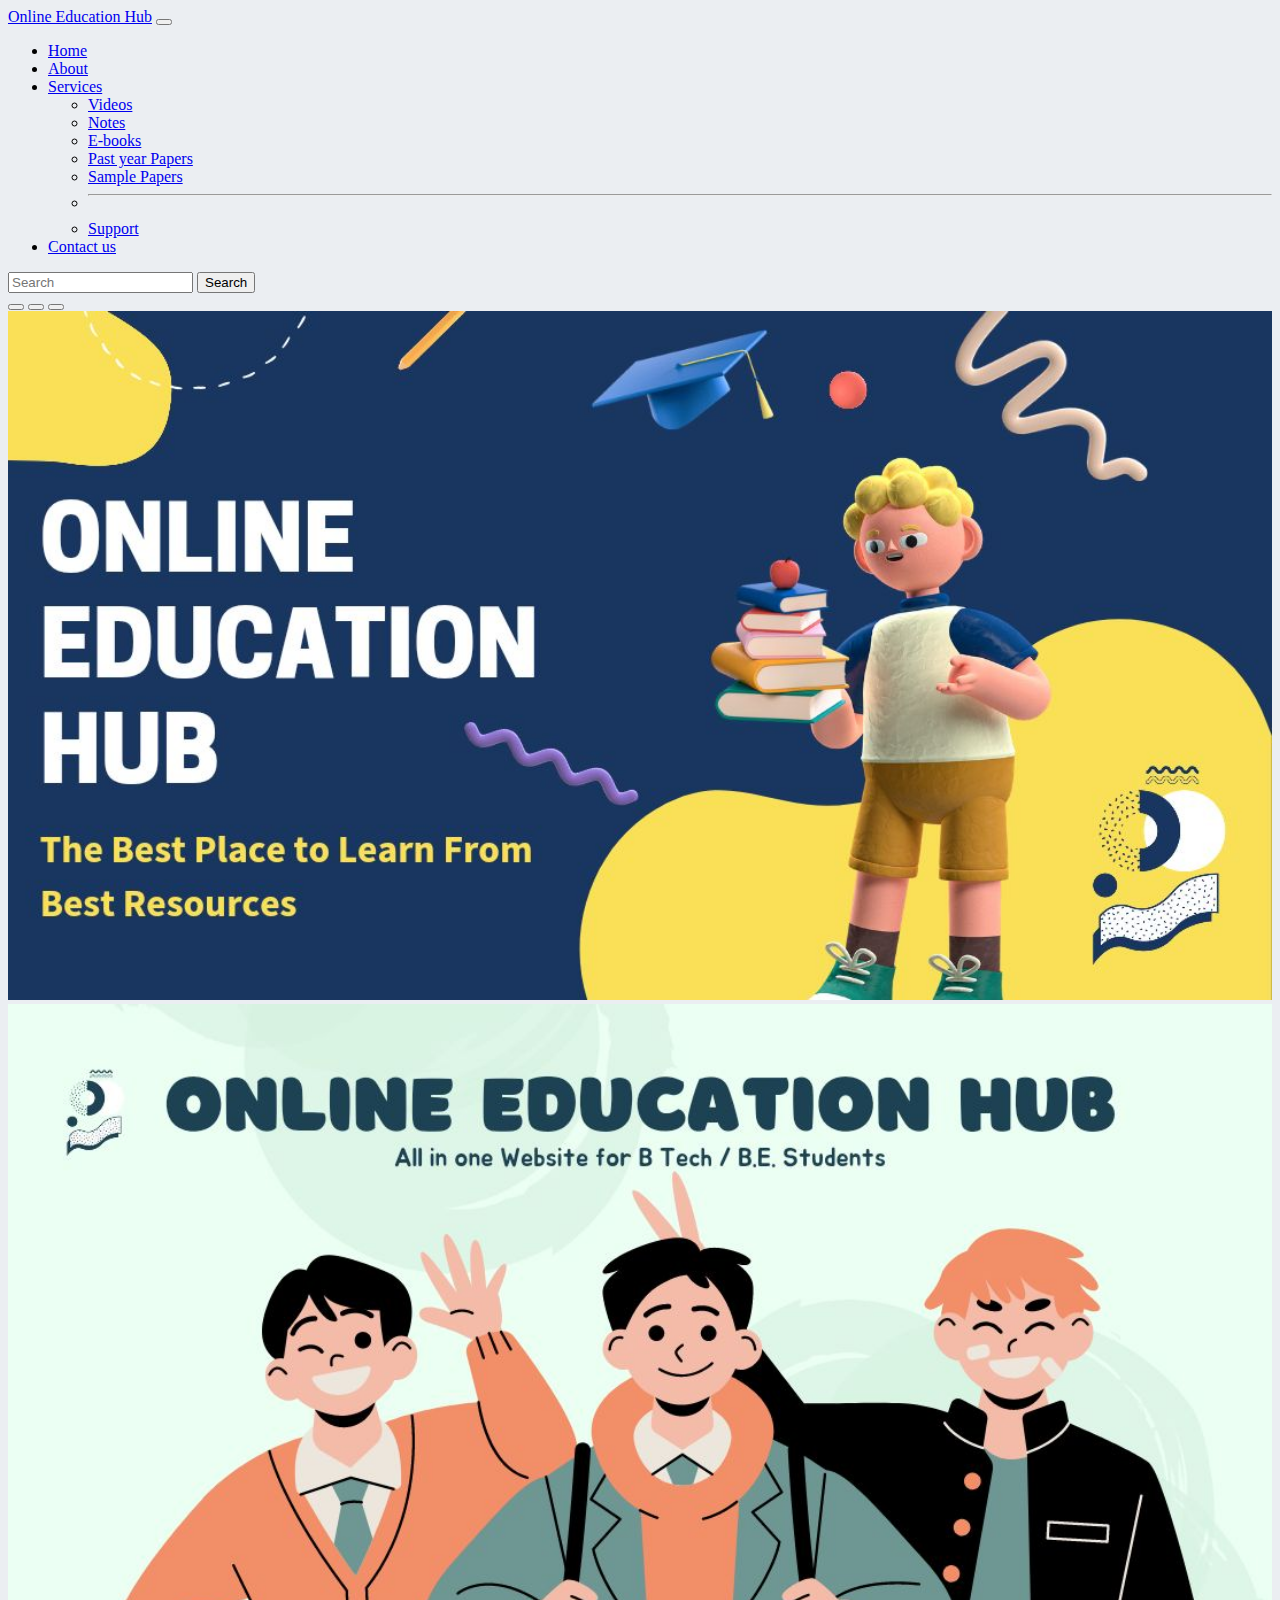
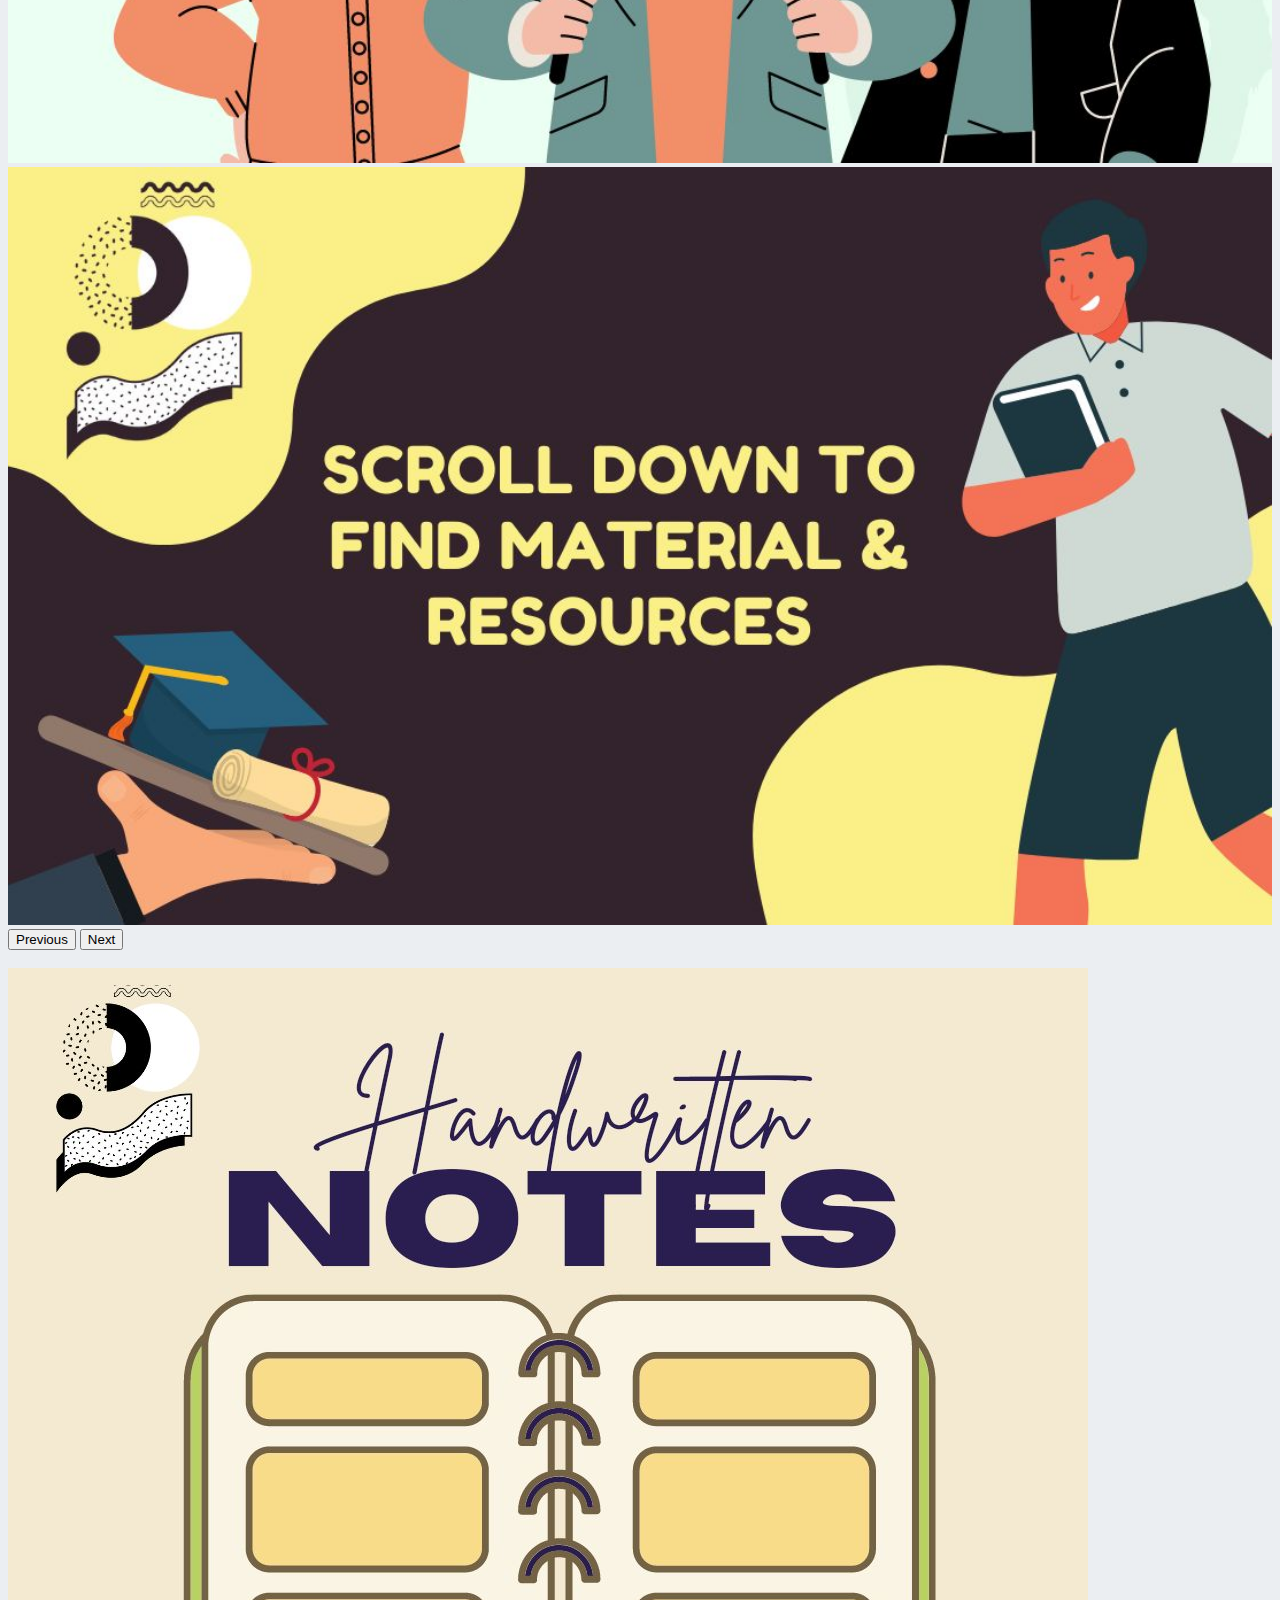
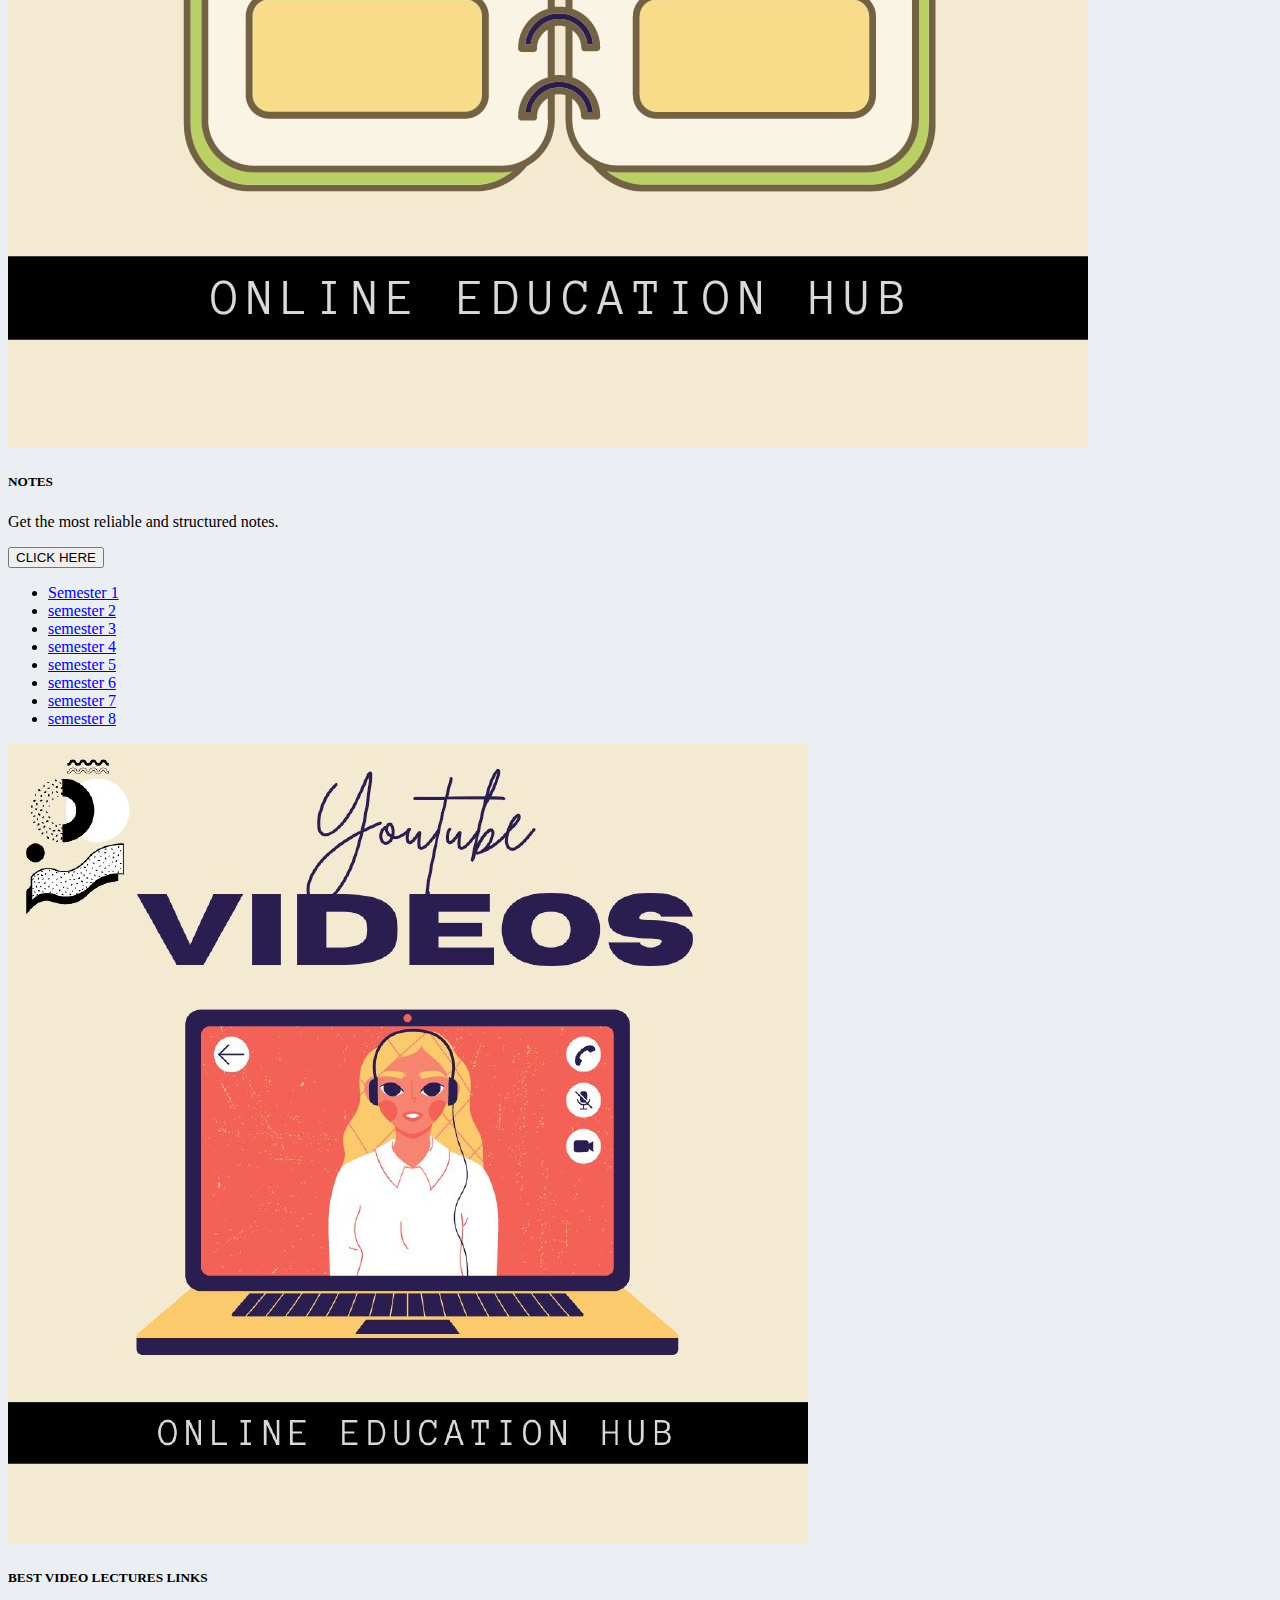
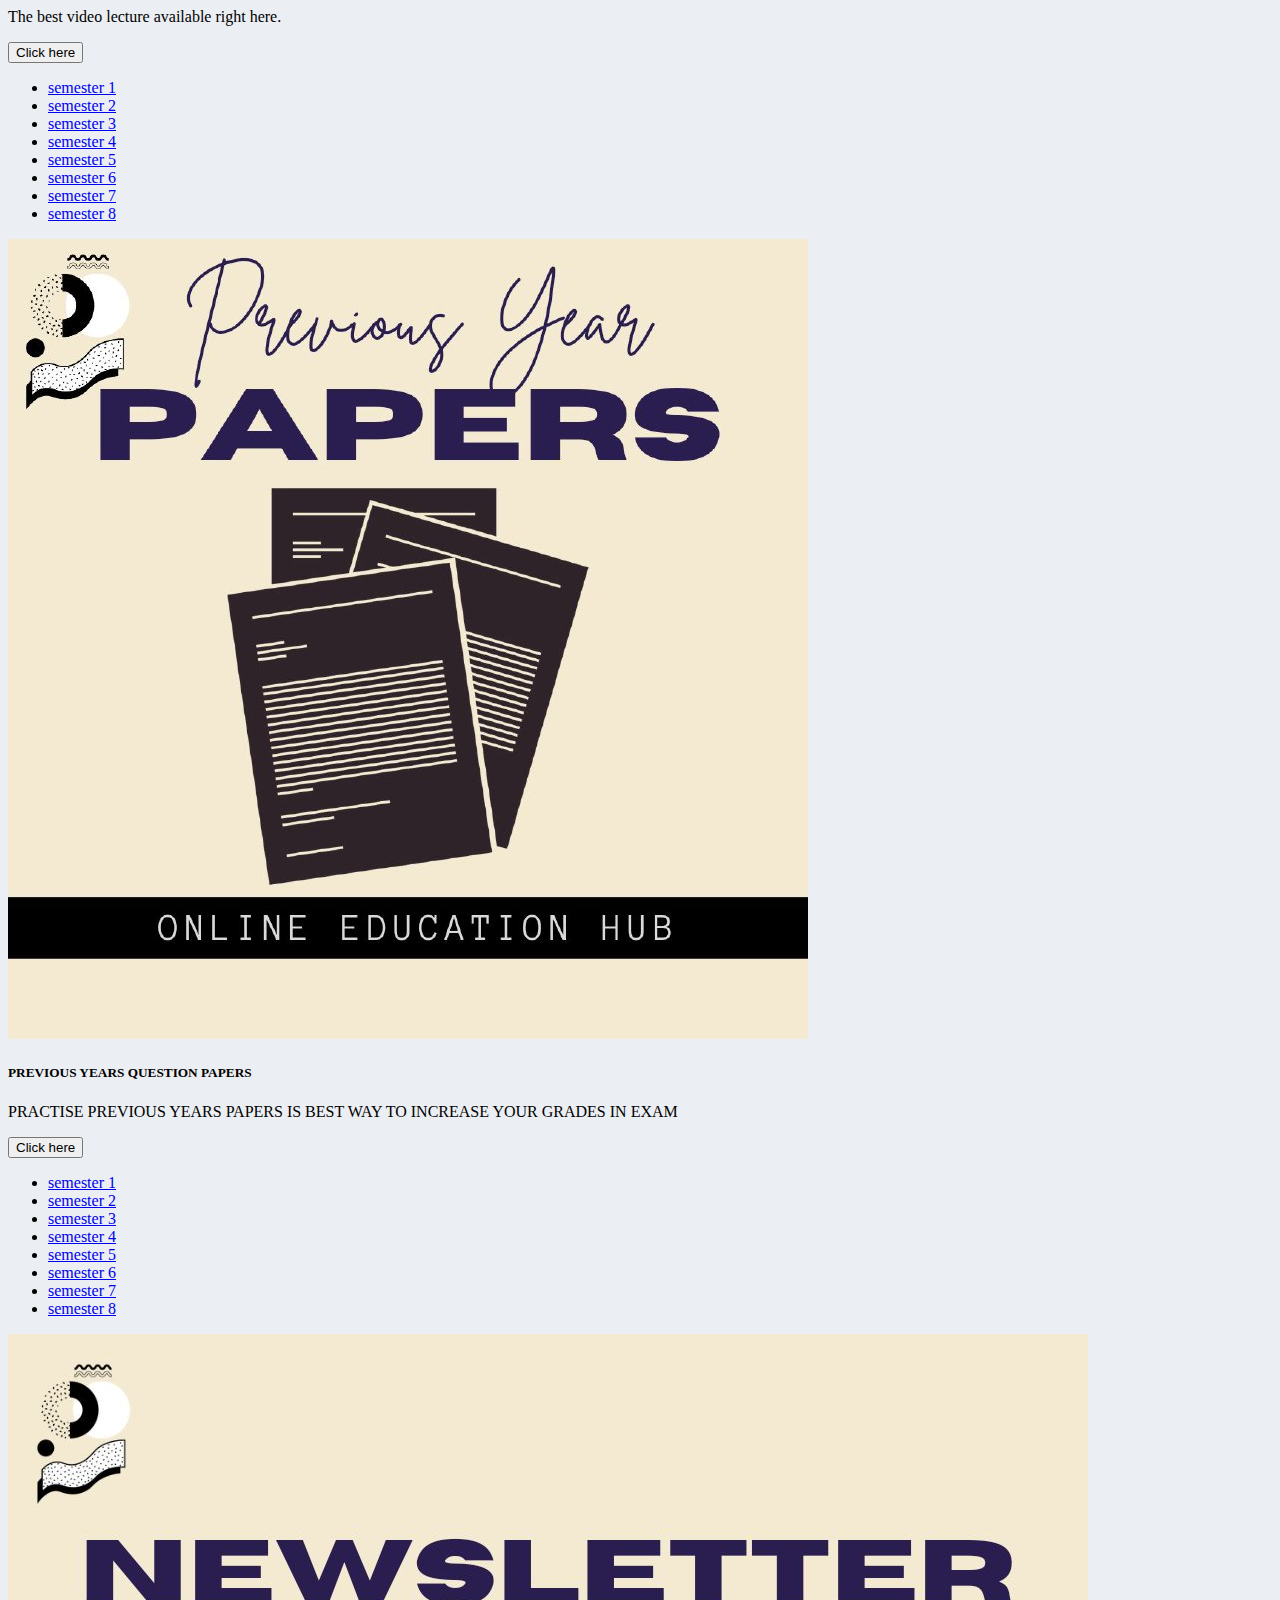
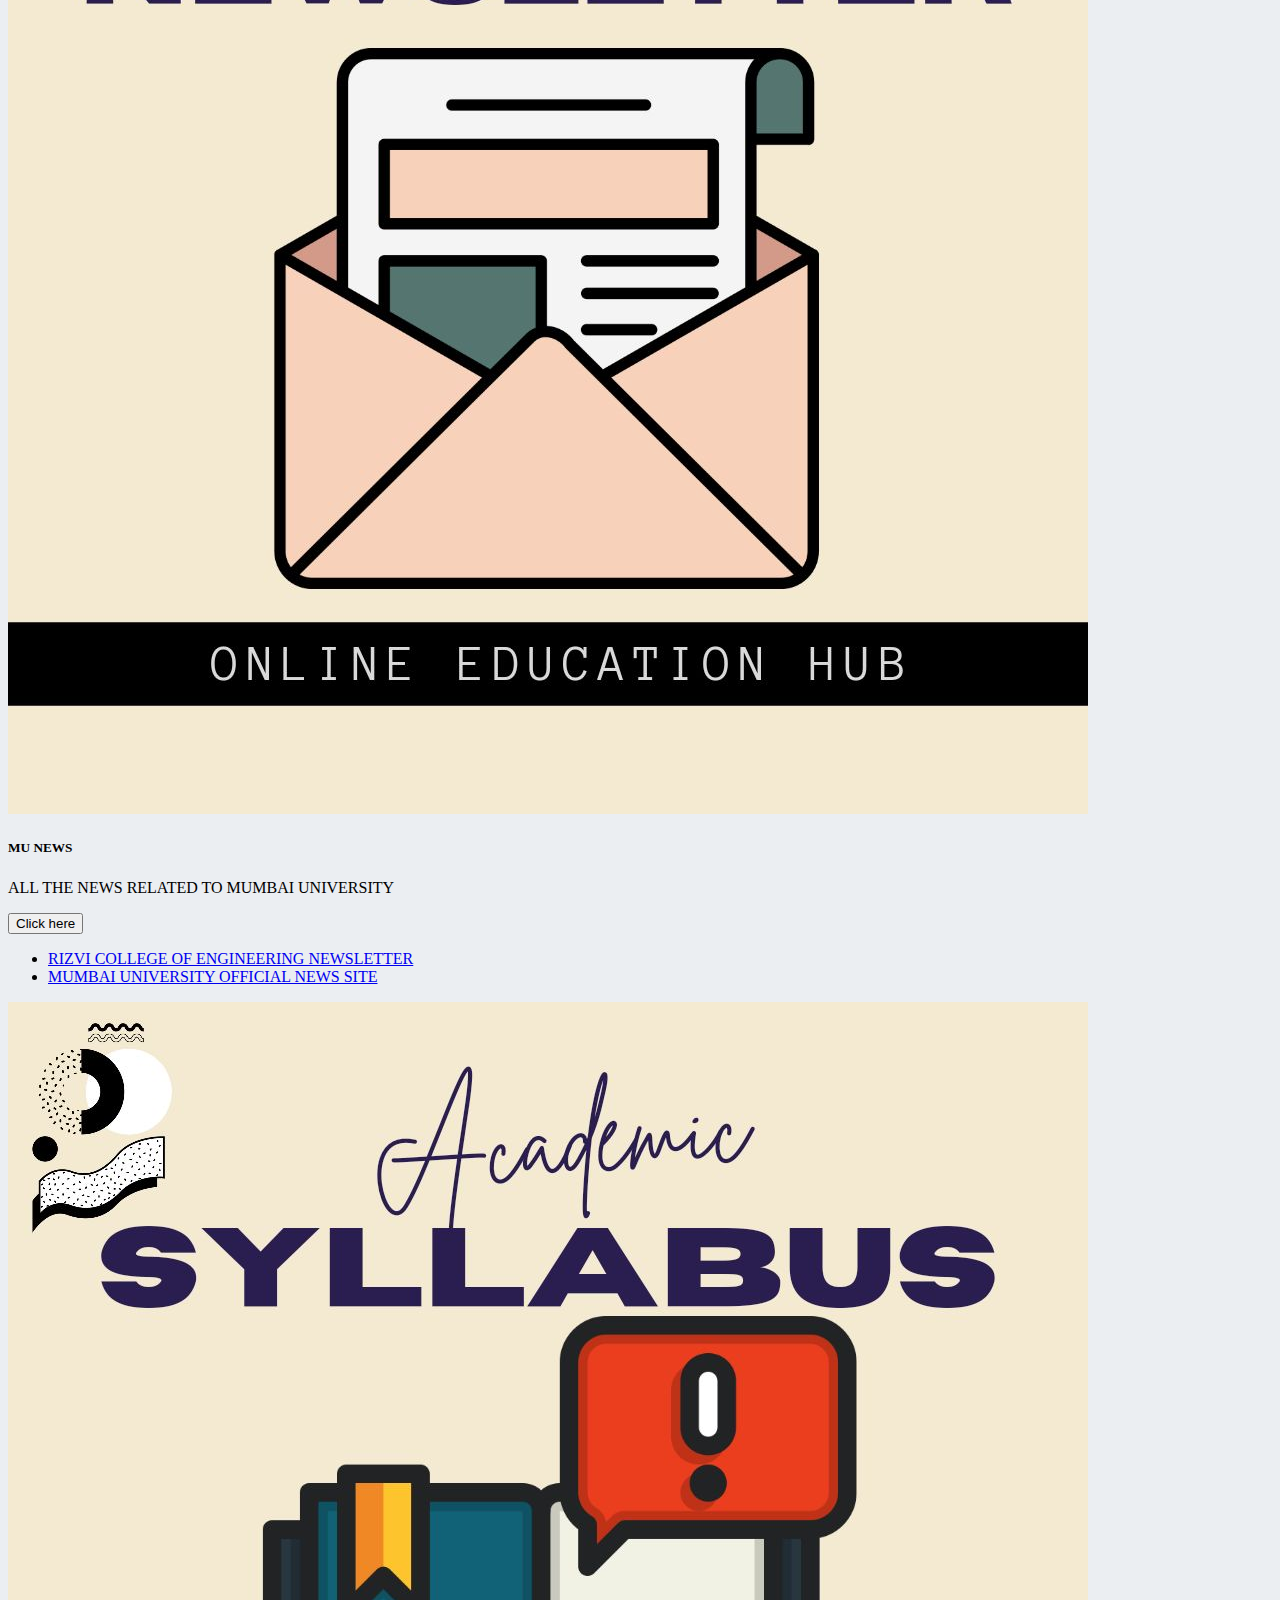
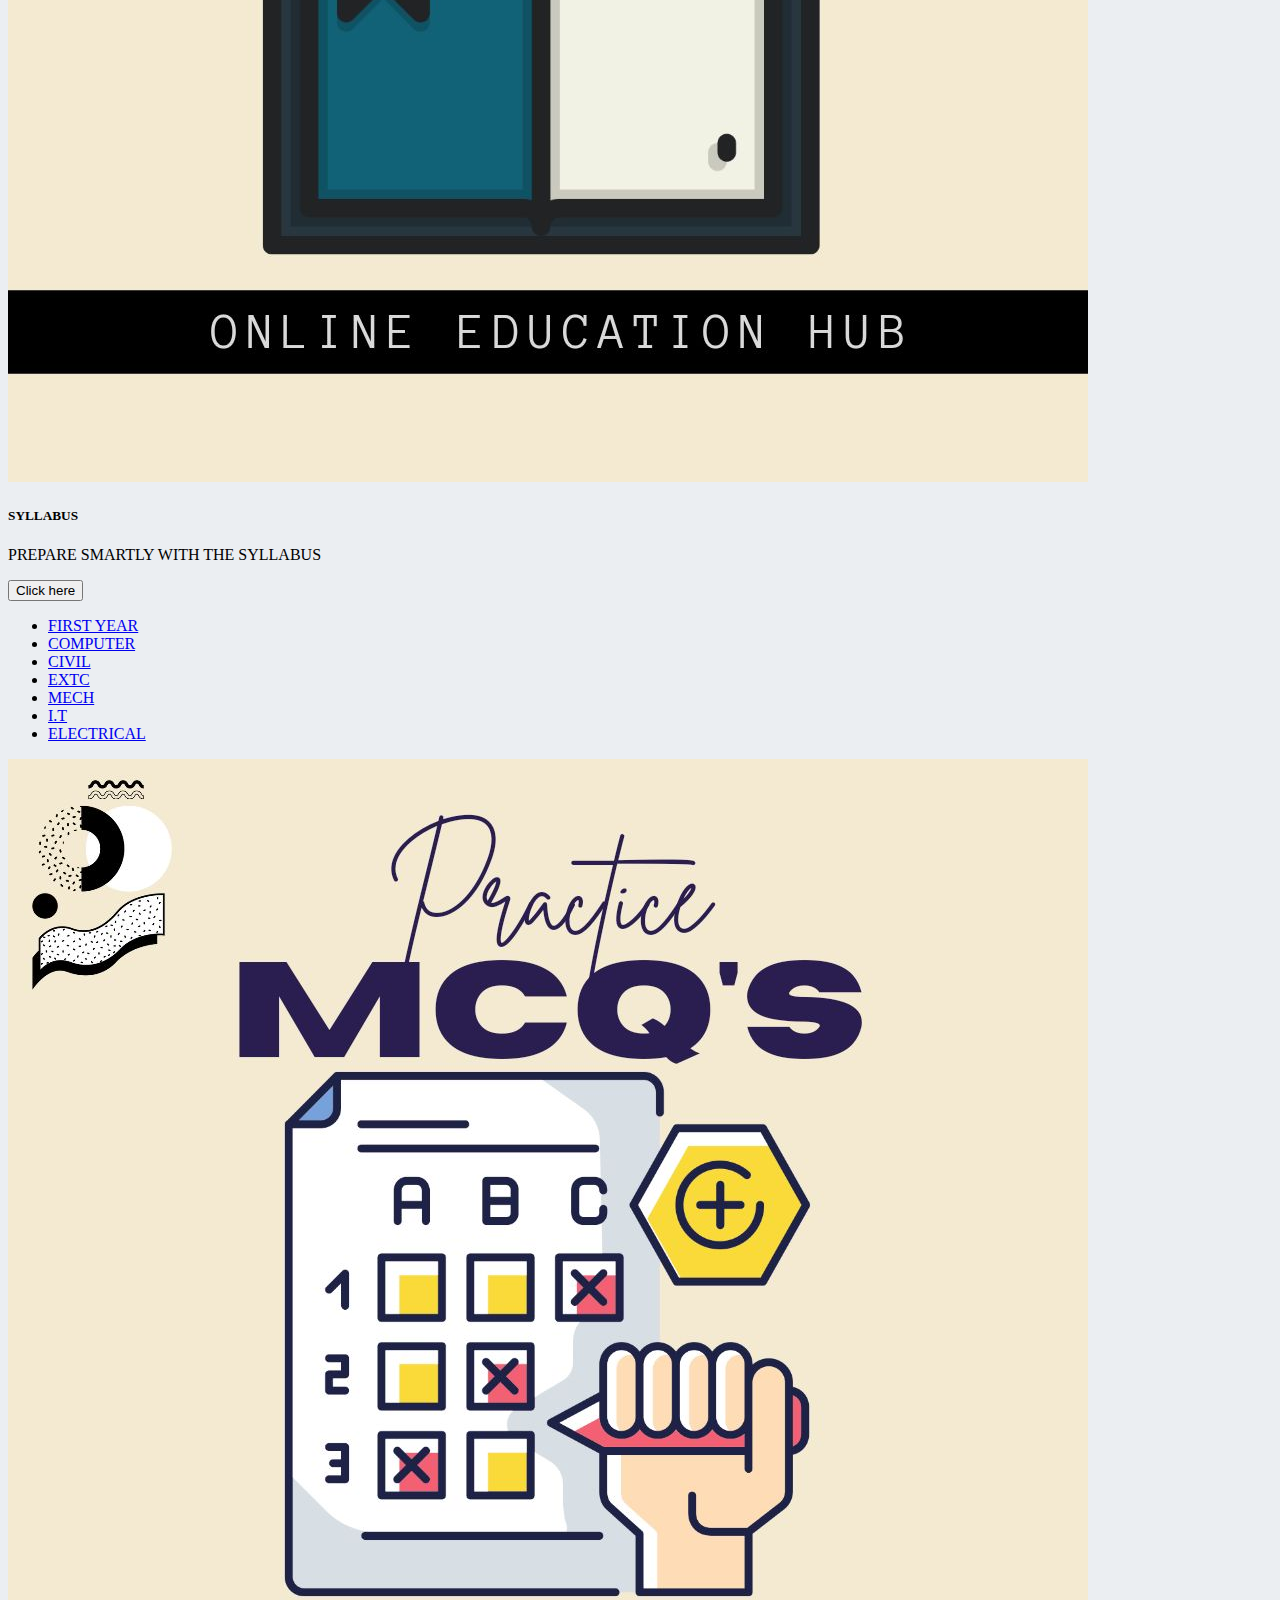
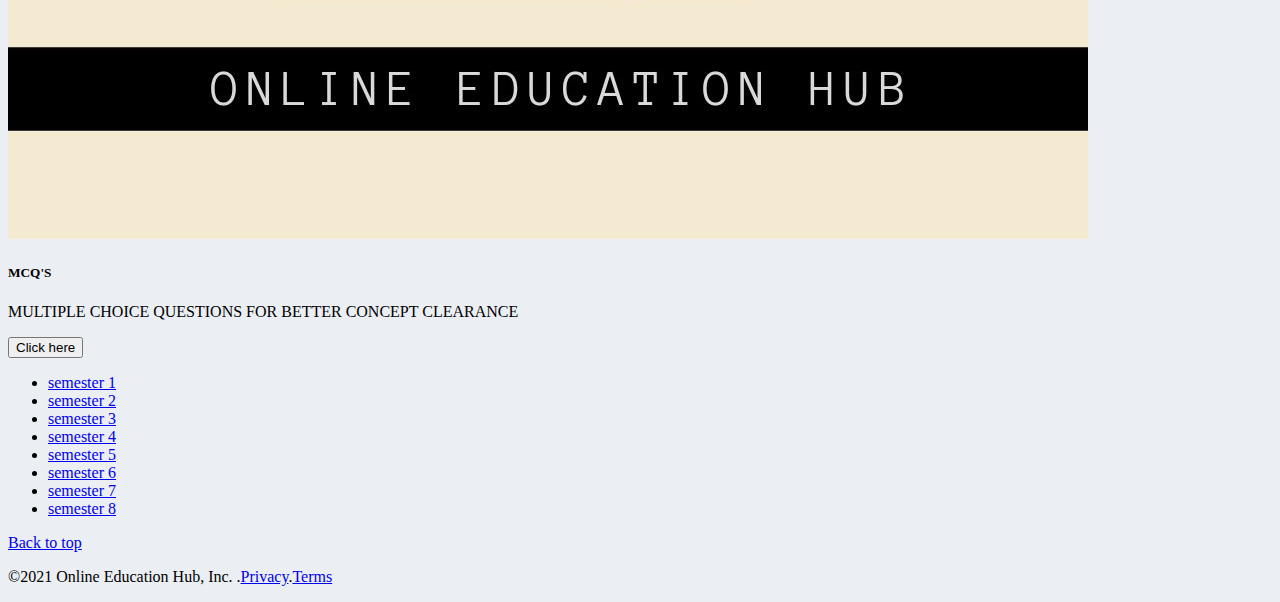
<file: index.html>
<!doctype html>
<html lang="en">

<head>
  <!-- Required meta tags -->
  <meta charset="utf-8">
  <meta name="viewport" content="width=device-width, initial-scale=1">

  <!-- Bootstrap CSS -->
  <link href="https://cdn.jsdelivr.net/npm/bootstrap@5.1.1/dist/css/bootstrap.min.css" rel="stylesheet"
    integrity="sha384-F3w7mX95PdgyTmZZMECAngseQB83DfGTowi0iMjiWaeVhAn4FJkqJByhZMI3AhiU" crossorigin="anonymous">

  <title>Online Education Hub</title>
  <style>
    /* Make the image fully responsive*/
    .carousel-inner img {
      width: 100%;
      height: 100%;
    }

    body {
      background-color: rgba(233, 237, 241, 0.925);
    }
  </style>
  
</head>

<body>
  <nav class="navbar navbar-expand-lg navbar-dark bg-dark">
    <div class="container-fluid">
      <a class="navbar-brand" href="#">Online Education Hub</a>
      <button class="navbar-toggler" type="button" data-bs-toggle="collapse" data-bs-target="#navbarSupportedContent"
        aria-controls="navbarSupportedContent" aria-expanded="false" aria-label="Toggle navigation">
        <span class="navbar-toggler-icon"></span>
      </button>
      <div class="collapse navbar-collapse text-center" id="navbarSupportedContent">
        <ul class="navbar-nav me-auto mb-2 mb-lg-0">
          <li class="nav-item">
            <a class="nav-link active" aria-current="page" href="#">Home</a>
          </li>
          <li class="nav-item">
            <a class="nav-link" href="About.html">About</a>
          </li>
          <li class="nav-item dropdown">
            <a class="nav-link dropdown-toggle" href="#" id="navbarDropdown" role="button" data-bs-toggle="dropdown"
              aria-expanded="false">
              Services
            </a>
            <ul class="dropdown-menu" aria-labelledby="navbarDropdown">
              <li><a class="dropdown-item" href="index.html">Videos</a></li>
              <li><a class="dropdown-item" href="index.html">Notes</a></li>
              <li><a class="dropdown-item" href="index.html">E-books</a></li>
              <li><a class="dropdown-item" href="index.html">Past year Papers</a></li>
              <li><a class="dropdown-item" href="index.html">Sample Papers</a></li>
              <li>
                <hr class="dropdown-divider">
              </li>
              <li><a class="dropdown-item" href="contactus.html">Support</a></li>
            </ul>
          </li>
          <li class="nav-item">
            <a class="nav-link" href="contactus.html">Contact us</a>
          </li>

        </ul>
        <form class="d-flex">
          <input class="form-control me-2" type="search" placeholder="Search" aria-label="Search">
          <button class="btn btn-outline-success" type="submit">Search</button>
        </form>
        <!--login button -->

        <!--<div class="mx-lg-2">
          <button type="button" class="btn btn-primary">
            <input type="button" value="Login" onclick="location.href = 'login.php';">
          </button>

        </div>-->


      </div>
    </div>
    </div>
  </nav>
  <center> 
  <div id="sfc87watqna1gbbsnw7klfsyswwmhdekxfa"></div> 
  <script type="text/javascript" src="https://counter7.stat.ovh/private/counter.js?c=87watqna1gbbsnw7klfsyswwmhdekxfa&down=async" async></script>
  <noscript>
    <a href="https://www.freecounterstat.com" title="hit counter">
    <img src="https://counter7.stat.ovh/private/freecounterstat.php?c=87watqna1gbbsnw7klfsyswwmhdekxfa" border="0" title="hit counter" alt="hit counter">
    </a>
  </noscript>
</center>



  <div id="carouselExampleIndicators" class="carousel slide" data-bs-ride="carousel">
    <div class="carousel-indicators">
      <button type="button" data-bs-target="#carouselExampleIndicators" data-bs-slide-to="0" class="active"
        aria-current="true" aria-label="Slide 1"></button>
      <button type="button" data-bs-target="#carouselExampleIndicators" data-bs-slide-to="1"
        aria-label="Slide 2"></button>
      <button type="button" data-bs-target="#carouselExampleIndicators" data-bs-slide-to="2"
        aria-label="Slide 3"></button>
    </div>
    <div class="carousel-inner">
      <div class="carousel-item active">
        <img src="image/c1.jpeg" width="1100" height="500">
      </div>
      <div class="carousel-item">
        <img src="image/c2.jpeg" width="1100" height="500">
      </div>
      <div class="carousel-item">
        <img src="image/c3.jpeg" width="1100" height="500">
      </div>
      <button class="carousel-control-prev" type="button" data-bs-target="#carouselExampleIndicators"
        data-bs-slide="prev">
        <span class="carousel-control-prev-icon" aria-hidden="true"></span>
        <span class="visually-hidden">Previous</span>
      </button>
      <button class="carousel-control-next" type="button" data-bs-target="#carouselExampleIndicators"
        data-bs-slide="next">
        <span class="carousel-control-next-icon" aria-hidden="true"></span>
        <span class="visually-hidden">Next</span>
      </button>
    </div><br>
    


    <!--content-->
    <div class="row row-cols-1 row-cols-md-3 g-4">
      <div class="col">
        <div class="card h-100">
          <img src="image/notes.jpeg" class="card-img-top" alt="...">
          <div class="card-body">
            <h5 class="card-title">NOTES</h5>
            <p class="card-text">Get the most reliable and structured notes.</p>
            <div class="dropdown">
              <button class="btn btn-secondary dropdown-toggle" type="button" id="dropdownMenuButton1"
                data-bs-toggle="dropdown" aria-expanded="false">
                CLICK HERE
              </button>
              <ul class="dropdown-menu" aria-labelledby="dropdownMenuButton1">
                <li><a class="dropdown-item"
                    href="https://mega.nz/folder/DtsU1TQR#B5MRHV1poE0ATnVAS60hIg/file/a9sQhJZa">
                    Semester 1</a></li>
                <li><a class="dropdown-item"
                    href="https://mega.nz/folder/uk1wwDrQ#Pjh2gsghvGI_9ZtzSN_z-w/file/6glk1ZTY">
                    semester 2</a></li>
                <li><a class="dropdown-item" href="https://mega.nz/folder/J1M1TCgB#66Nw8WQX76MDbSPbjmPAbA">
                    semester 3</a></li>
                <li><a class="dropdown-item" href="https://mega.nz/folder/1g1hHITS#x9TGqlAxKSsKeu2mRJiouw">
                    semester 4</a></li>
                <li><a class="dropdown-item" href="https://mega.nz/folder/5lMF3K6a#C79qaAlOitL01K82Cfnu-Q">
                    semester 5</a></li>
                <li><a class="dropdown-item" href="https://mega.nz/folder/pt9j3AAJ#mp5L9vVEySnjdz-FDAOpOQ">
                    semester 6</a></li>
                <li><a class="dropdown-item" href="https://mega.nz/folder/YocVwAqR#KF5hvpAqMsekwKNUGn-rzw">
                    semester 7</a></li>
                <li><a class="dropdown-item" href="https://mega.nz/folder/Vg9FRICB#KfQyNwgel9o5t0tFKJ16_g">
                    semester 8</a></li>
              </ul>
            </div>
          </div>
        </div>
      </div>
      <div class="col">
        <div class="card h-100">
          <img src="image/videos.jpeg" class="card-img-top" alt="...">
          <div class="card-body">
            <h5 class="card-title">BEST VIDEO LECTURES LINKS</h5>
            <p class="card-text">The best video lecture available right here.</p>
            <div class="dropdown">
              <button class="btn btn-secondary dropdown-toggle" type="button" id="dropdownMenuButton1"
                data-bs-toggle="dropdown" aria-expanded="false">
                Click here
              </button>
              <ul class="dropdown-menu" aria-labelledby="dropdownMenuButton1">
                <li><a class="dropdown-item"
                    href="https://mega.nz/folder/DtsU1TQR#B5MRHV1poE0ATnVAS60hIg/file/TpMnlKIb">
                    semester 1</a></li>
                <li><a class="dropdown-item"
                    href="https://mega.nz/folder/uk1wwDrQ#Pjh2gsghvGI_9ZtzSN_z-w/file/S40gEbgb">
                    semester 2</a></li>
                <li><a class="dropdown-item" href="https://mega.nz/folder/0lNTSSqS#y8ZvKKaM_WeCyrXIZpe4Xw">
                    semester 3</a></li>
                <li><a class="dropdown-item" href="https://mega.nz/folder/ZtVFyC6A#M-98HbUrgCpQujrnjWCZzg">
                    semester 4</a></li>
                <li><a class="dropdown-item" href="https://mega.nz/folder/Y88DkY5Z#yce1lr59EGZJ0oPrSfJmjg">
                    semester 5</a></li>
                <li><a class="dropdown-item" href="https://mega.nz/folder/B503HawR#aHSVgg7n1wQy2Zpp-oRdBw">
                    semester 6</a></li>
                <li><a class="dropdown-item" href="https://mega.nz/folder/Y5MFzYjS#jrnbXqHnB0r2SSOaB3LfNA">
                    semester 7</a></li>
                <li><a class="dropdown-item" href="https://mega.nz/folder/UpVBWCia#nyCbs4KbRUx-LeNvEEcnXg">
                    semester 8</a></li>
              </ul>
            </div>
          </div>
        </div>
      </div>

      <div class="col">
        <div class="card">
          <img src="image/pyqs.jpeg" class="card-img-top" alt="...">
          <div class="card-body">
            <h5 class="card-title">PREVIOUS YEARS QUESTION PAPERS</h5>
            <p class="card-text">PRACTISE PREVIOUS YEARS PAPERS IS BEST WAY TO INCREASE YOUR GRADES IN EXAM</p>
            <div class="dropdown">
              <button class="btn btn-secondary dropdown-toggle" type="button" id="dropdownMenuButton1"
                data-bs-toggle="dropdown" aria-expanded="false">
                Click here
              </button>
              <ul class="dropdown-menu" aria-labelledby="dropdownMenuButton1">
                <li><a class="dropdown-item"
                    href="https://mega.nz/folder/DtsU1TQR#B5MRHV1poE0ATnVAS60hIg/file/TokAnRrI">
                    semester 1</a></li>
                <li><a class="dropdown-item"
                    href="https://mega.nz/folder/uk1wwDrQ#Pjh2gsghvGI_9ZtzSN_z-w/file/rolEETAT">
                    semester 2</a></li>
                <li><a class="dropdown-item" href="https://mega.nz/folder/k1EnHSxQ#GVFL1PLn9awiw2fZhwKL8A">
                    semester 3</a></li>
                <li><a class="dropdown-item" href="https://mega.nz/folder/J91xCCDJ#FOFQ1ILva3lyjIUj91NjGA">
                    semester 4</a></li>
                <li><a class="dropdown-item" href="https://mega.nz/folder/89FTwSSI#f63aV9nmv-yifmyCBwQWmw">
                    semester 5</a></li>
                <li><a class="dropdown-item" href="https://mega.nz/folder/8sMVAAiS#pHW2I4QOX0qE8D-jQU9mvA">
                    semester 6</a></li>
                <li><a class="dropdown-item" href="https://mega.nz/folder/94N1kY7S#100CLdxWYFBp02rD-eYMzg">
                    semester 7</a></li>
                <li><a class="dropdown-item" href="https://mega.nz/folder/gt0nEITQ#AOaOXN70vxj4PlbnTgeMPg">
                    semester 8</a></li>
              </ul>
            </div>
          </div>
        </div>
      </div>

      <div class="col">
        <div class="card h-100">
          <img src="image/newsletter.jpeg" class="card-img-top" alt="...">
          <div class="card-body">
            <h5 class="card-title">MU NEWS</h5>
            <p class="card-text">ALL THE NEWS RELATED TO MUMBAI UNIVERSITY</p>
            <div class="dropdown">
              <button class="btn btn-secondary dropdown-toggle" type="button" id="dropdownMenuButton1"
                data-bs-toggle="dropdown" aria-expanded="false">
                Click here
              </button>
              <ul class="dropdown-menu" aria-labelledby="dropdownMenuButton1">
                <li><a class="dropdown-item" href="https://mega.nz/folder/UxtBAIbS#ZvChtGEXcnAlLYV0_0oo8w">
                    RIZVI COLLEGE OF ENGINEERING NEWSLETTER</a></li>
                <li><a class="dropdown-item" href="https://mu.ac.in/readmore#1557990270508-451f9476-992c">
                    MUMBAI UNIVERSITY OFFICIAL NEWS SITE</a></li>

              </ul>
            </div>
          </div>
        </div>
      </div>

      <div class="col">
        <div class="card h-100">
          <img src="image/syllabus.jpeg" class="card-img-top" alt="...">
          <div class="card-body">
            <h5 class="card-title">SYLLABUS</h5>
            <p class="card-text">PREPARE SMARTLY WITH THE SYLLABUS</p>
            <div class="dropdown">
              <button class="btn btn-success dropdown-toggle" type="button" id="dropdownMenuButton1"
                data-bs-toggle="dropdown" aria-expanded="false">
                Click here
              </button>
              <ul class="dropdown-menu" aria-labelledby="dropdownMenuButton1">
                <li><a class="dropdown-item" href="https://mega.nz/folder/kl1AVRIC#ARy5CChlLAONtfVyPcsfbA">
                    FIRST YEAR</a></li>
                <li><a class="dropdown-item" href="https://mega.nz/folder/058S0LQB#9ljDplsIXblg8YDO1jxEuw">
                    COMPUTER</a></li>
                <li><a class="dropdown-item" href="https://mega.nz/folder/Nhs0kYKI#PIDsFc07gGBkaHewdTNaew">
                    CIVIL</a></li>
                <li><a class="dropdown-item" href="https://mega.nz/folder/ll0ExYiL#qQp2Lf22gkGO7ijRt3-sEA">
                    EXTC</a></li>
                <li><a class="dropdown-item" href="https://mega.nz/folder/A09CFQYY#tKr5FdbP7wB3jGvaw6KPUg">
                    MECH</a></li>
                <li><a class="dropdown-item" href="https://mega.nz/folder/Vp8UxCzA#vseGRw36fb0UKXlC-KzeSw">
                    I.T</a></li>
                <li><a class="dropdown-item" href="https://mega.nz/folder/0ktUjD4K#KHkYQi1XUdpEM_tkI0D1WA">
                    ELECTRICAL</a></li>
              </ul>
            </div>
          </div>
        </div>
      </div>

      <div class="col">
        <div class="card">
          <img src="image/mcqs.jpeg" class="card-img-top" alt="...">
          <div class="card-body">
            <h5 class="card-title">MCQ'S</h5>
            <p class="card-text">MULTIPLE CHOICE QUESTIONS FOR BETTER CONCEPT CLEARANCE </p>
            <div class="dropdown">
              <button class="btn btn-secondary dropdown-toggle" type="button" id="dropdownMenuButton1"
                data-bs-toggle="dropdown" aria-expanded="false">
                Click here
              </button>
              <ul class="dropdown-menu" aria-labelledby="dropdownMenuButton1">
                <li><a class="dropdown-item" href="https://mega.nz/folder/ck9x0CiD#m7Eqs5pqWMixmC1eEGmflQ">
                    semester 1</a></li>
                <li><a class="dropdown-item" href="https://mega.nz/folder/Yss1kapL#AJfA6zCZE-LdRxeohwxSIg">
                    semester 2</a></li>
                <li><a class="dropdown-item" href="https://mega.nz/folder/gplVjAxR#Lfl8CLaaM23Wfr_n0GUNoQ">
                    semester 3</a></li>
                <li><a class="dropdown-item" href="https://mega.nz/folder/xwsD0IRJ#ICy_PtlDhcpYG7bJRtY8YA">
                    semester 4</a></li>
                <li><a class="dropdown-item" href="https://mega.nz/folder/89FTwSSI#f63aV9nmv-yifmyCBwQWmw">
                    semester 5</a></li>
                <li><a class="dropdown-item" href="https://mega.nz/folder/400VDY5R#_2UYB7aI_qcXA-v-N0jG1g">
                    semester 6</a></li>
                <li><a class="dropdown-item" href="https://mega.nz/folder/g8tHXAoD#AH1X4tlwbC_9eEPDV62wIg">
                    semester 7</a></li>
                <li><a class="dropdown-item" href="https://mega.nz/folder/Vw0nwSha#fm7bpAFQllN3TZGGqkOmJg">
                    semester 8</a></li>
              </ul>
            </div>
          </div>
        </div>
      </div>
      <footer class="container">
        <p class="float-right"><a href="#">Back to top</a></p>
        <p>©2021 Online Education Hub, Inc. .<a href="#">Privacy</a>.<a href="#">Terms</a></p>
      </footer>

      <!-- Optional JavaScript; choose one of the two! -->

      <!-- Option 1: Bootstrap Bundle with Popper -->

      <script src="https://cdn.jsdelivr.net/npm/bootstrap@5.1.1/dist/js/bootstrap.bundle.min.js"
        integrity="sha384-/bQdsTh/da6pkI1MST/rWKFNjaCP5gBSY4sEBT38Q/9RBh9AH40zEOg7Hlq2THRZ"
        crossorigin="anonymous"></script>

      <!-- Option 2: Separate Popper and Bootstrap JS -->
      <!--
    <script src="https://cdn.jsdelivr.net/npm/@popperjs/core@2.9.3/dist/umd/popper.min.js" integrity="sha384-W8fXfP3gkOKtndU4JGtKDvXbO53Wy8SZCQHczT5FMiiqmQfUpWbYdTil/SxwZgAN" crossorigin="anonymous"></script>
    <script src="https://cdn.jsdelivr.net/npm/bootstrap@5.1.1/dist/js/bootstrap.min.js" integrity="sha384-skAcpIdS7UcVUC05LJ9Dxay8AXcDYfBJqt1CJ85S/CFujBsIzCIv+l9liuYLaMQ/" crossorigin="anonymous"></script>
    -->
    </div>
</body>

</html>
</file>
